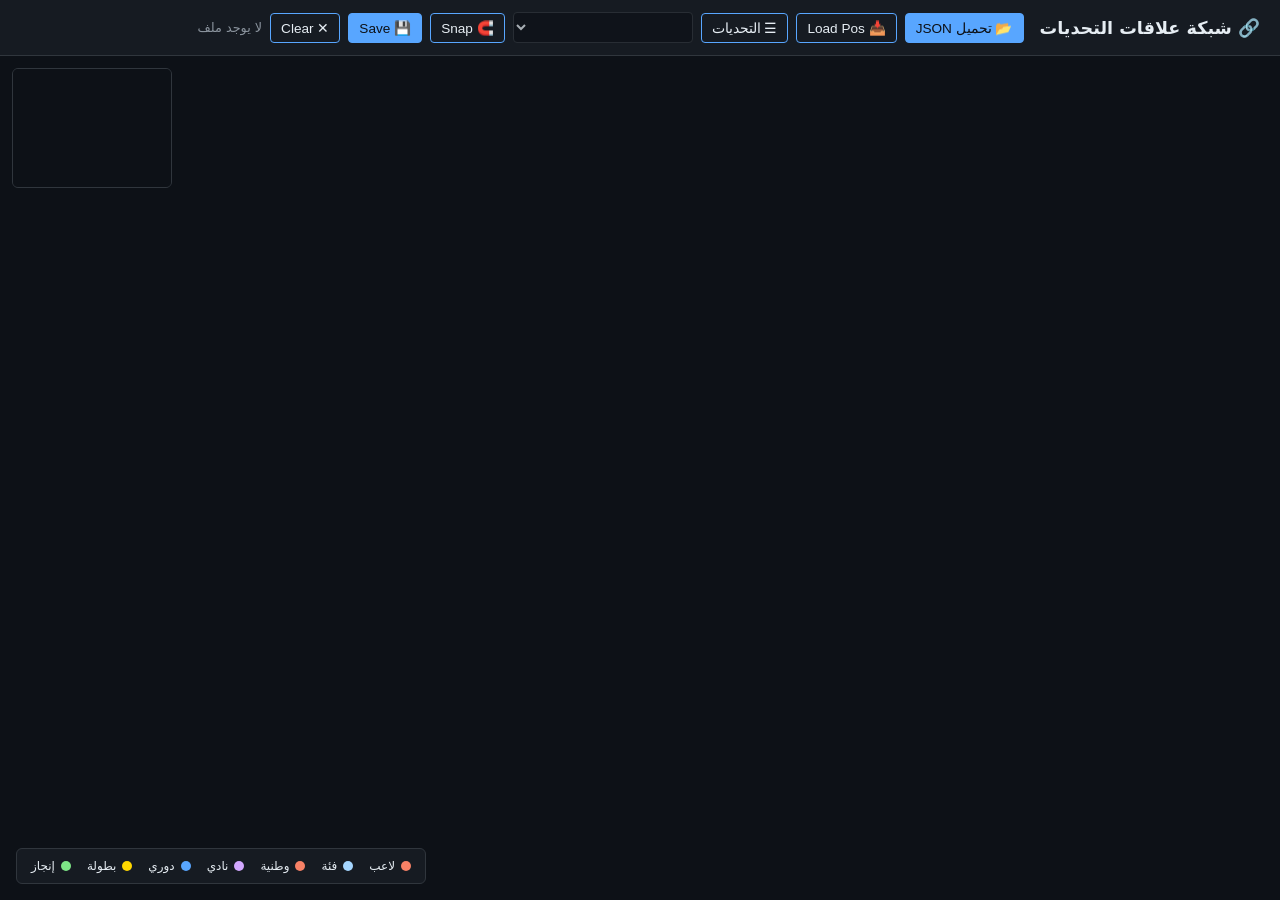
<file: index.html>
<!DOCTYPE html>
<html lang="ar" dir="rtl">
<head>
<meta charset="UTF-8">
<meta name="viewport" content="width=device-width, initial-scale=1.0">
<title>علاقات التحديات - JSON Relation Network</title>
<link rel="stylesheet" href="relation-network.css">
</head>
<body>
<header>
  <h1>🔗 شبكة علاقات التحديات</h1>
  <div class="controls">
    <label>
      <input type="file" id="fileInput" accept=".json" style="display:none;">
      <button type="button" id="loadFileBtn" onclick="document.getElementById('fileInput').click()">📂 تحميل JSON</button>
    </label>
    <label>
      <input type="file" id="posInput" accept=".json" style="display:none;">
      <button class="secondary" type="button" id="loadPosBtn" onclick="document.getElementById('posInput').click()" title="Load saved positions">📥 Load Pos</button>
    </label>
    <button class="secondary" id="toggleSidebar" onclick="toggleSidebar()">☰ التحديات</button>
    <select id="challengeSelect" disabled onchange="loadSelectedChallenge()"></select>
    <button class="secondary" id="snapBtn" onclick="toggleSnap()" title="Snap to grid (G)">🧲 Snap</button>
    <button id="saveBtn" onclick="savePositions()" title="Save positions (Ctrl/Cmd+S)">💾 Save</button>
    <button class="secondary" id="clearBtn" onclick="clearSelection()" title="Clear selection (Esc)">✕ Clear</button>
    <span id="status">لا يوجد ملف</span>
  </div>
</header>
<main>
  <aside id="sidebar">
    <div class="sidebar-section">
      <h3>اللاعبون (Players)</h3>
      <ul id="playerList" class="sidebar-list"></ul>
    </div>
    <div class="sidebar-section">
      <h3>الفئات في الشبكة (Categories)</h3>
      <ul id="categoryList" class="sidebar-list"></ul>
    </div>
    <div class="sidebar-section">
      <h3>الحالة (State)</h3>
      <div id="selectionInfo" class="selection-info">لا يوجد تحديد</div>
    </div>
  </aside>
  <div id="canvasContainer">
    <canvas id="networkCanvas"></canvas>
    <div id="tooltip"></div>
    <div id="selectionBox"></div>
    <div id="legend">
      <div class="legend-item"><span class="legend-dot player"></span> لاعب</div>
      <div class="legend-item"><span class="legend-dot category"></span> فئة</div>
      <div class="legend-item"><span class="legend-dot type-national"></span> وطنية</div>
      <div class="legend-item"><span class="legend-dot type-club"></span> نادي</div>
      <div class="legend-item"><span class="legend-dot type-league"></span> دوري</div>
      <div class="legend-item"><span class="legend-dot type-trophy"></span> بطولة</div>
      <div class="legend-item"><span class="legend-dot type-achievement"></span> إنجاز</div>
    </div>
    <canvas id="miniMap"></canvas>
  </div>
</main>
<script src="relation-network.js"></script>
</body>
</html>
</file>
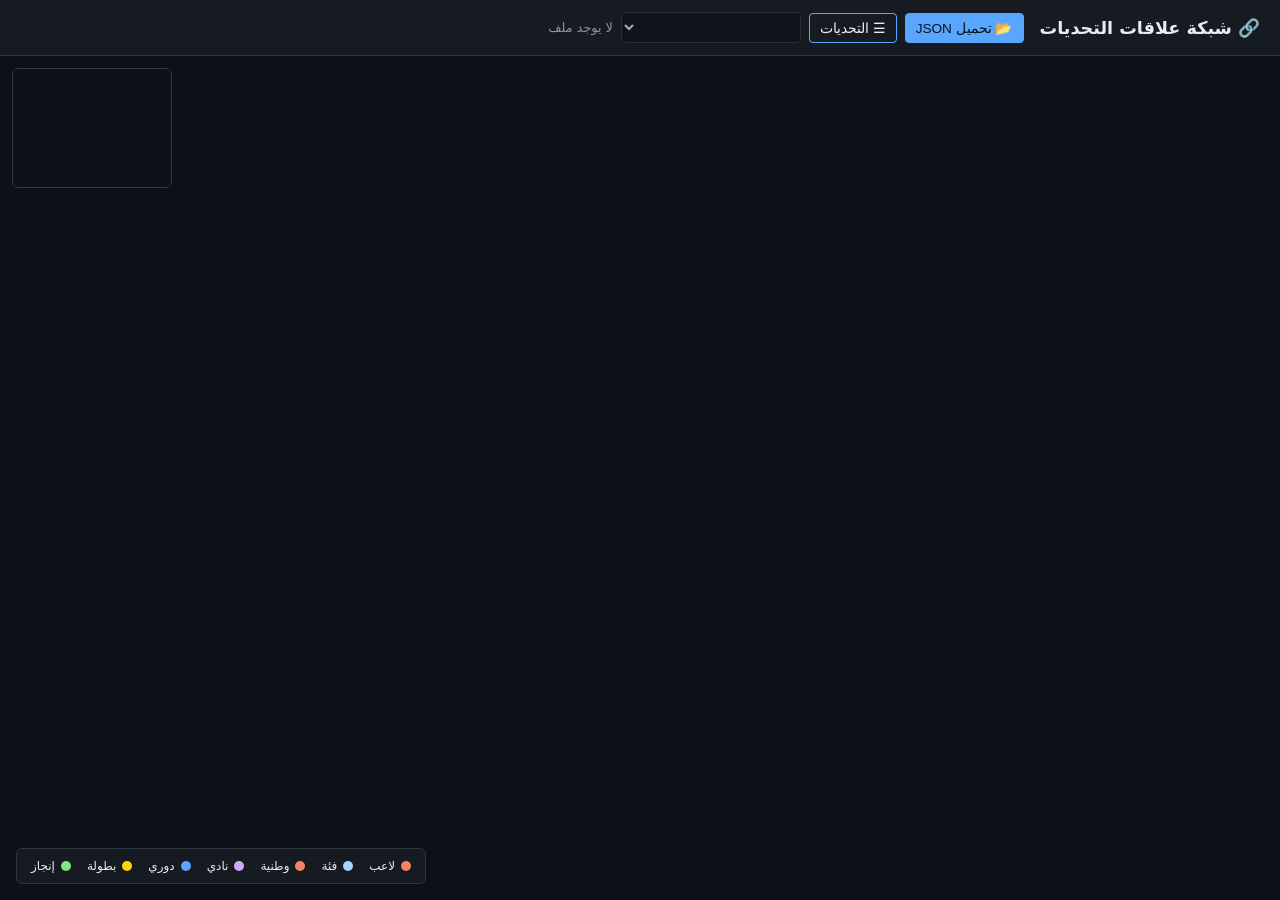
<file: relation-network.html>
<!DOCTYPE html>
<html lang="ar" dir="rtl">
<head>
<meta charset="UTF-8">
<meta name="viewport" content="width=device-width, initial-scale=1.0">
<title>علاقات التحديات - JSON Relation Network</title>
<link rel="stylesheet" href="relation-network.css">
</head>
<body>
<header>
  <h1>🔗 شبكة علاقات التحديات</h1>
  <div class="controls">
    <label>
      <input type="file" id="fileInput" accept=".json" style="display:none;">
      <button type="button" id="loadFileBtn" onclick="document.getElementById('fileInput').click()">📂 تحميل JSON</button>
    </label>
    <button class="secondary" id="toggleSidebar" onclick="toggleSidebar()">☰ التحديات</button>
    <select id="challengeSelect" disabled onchange="loadSelectedChallenge()"></select>
    <span id="status">لا يوجد ملف</span>
  </div>
</header>
<main>
  <aside id="sidebar">
    <div class="sidebar-section">
      <h3>اللاعبون (Players)</h3>
      <ul id="playerList" class="sidebar-list"></ul>
    </div>
    <div class="sidebar-section">
      <h3>الفئات في الشبكة (Categories)</h3>
      <ul id="categoryList" class="sidebar-list"></ul>
    </div>
  </aside>
  <div id="canvasContainer">
    <canvas id="networkCanvas"></canvas>
    <div id="tooltip"></div>
    <div id="legend">
      <div class="legend-item"><span class="legend-dot player"></span> لاعب</div>
      <div class="legend-item"><span class="legend-dot category"></span> فئة</div>
      <div class="legend-item"><span class="legend-dot type-national"></span> وطنية</div>
      <div class="legend-item"><span class="legend-dot type-club"></span> نادي</div>
      <div class="legend-item"><span class="legend-dot type-league"></span> دوري</div>
      <div class="legend-item"><span class="legend-dot type-trophy"></span> بطولة</div>
      <div class="legend-item"><span class="legend-dot type-achievement"></span> إنجاز</div>
    </div>
    <canvas id="miniMap"></canvas>
  </div>
</main>
<script src="relation-network.js"></script>
</body>
</html>
</file>
<file: relation-network.css>
* { box-sizing: border-box; margin: 0; padding: 0; }
:root {
  --bg: #0d1117; --panel: #161b22; --border: #30363d;
  --fg: #e6edf3; --muted: #8b949e; --accent: #58a6ff;
  --player-color: #f78166; --category-color: #a5d6ff;
  --edge-color: #388bfd44; --edge-hover: #58a6ff;
}
body { font-family: system-ui, -apple-system, sans-serif; background: var(--bg); color: var(--fg); min-height: 100vh; display: flex; flex-direction: column; }
header { background: var(--panel); border-bottom: 1px solid var(--border); padding: 12px 20px; display: flex; gap: 16px; align-items: center; flex-wrap: wrap; position: sticky; top: 0; z-index: 100; }
header h1 { font-size: 1.1rem; font-weight: 600; color: var(--fg); white-space: nowrap; }
.controls { display: flex; gap: 8px; align-items: center; flex-wrap: wrap; margin-left: auto; }
.controls select, .controls input, .controls button { background: var(--bg); border: 1px solid var(--border); color: var(--fg); padding: 6px 10px; border-radius: 4px; font-size: 0.85rem; }
.controls select:focus, .controls input:focus { outline: none; border-color: var(--accent); }
.controls button { cursor: pointer; background: var(--accent); color: var(--bg); border-color: var(--accent); font-weight: 500; }
.controls button:hover { opacity: 0.85; }
.controls button.secondary { background: transparent; color: var(--fg); }
.controls button.secondary:hover { background: var(--border); }
.controls button.active { background: #2ea043; color: #fff; border-color: #2ea043; }
.controls button#clearBtn:hover { background: #da363333; color: #f85149; }
#fileInput { display: none; }
#status { font-size: 0.8rem; color: var(--muted); min-width: 160px; }
#challengeSelect { min-width: 180px; }
main { flex: 1; display: flex; overflow: hidden; }
#sidebar { width: 300px; min-width: 300px; background: var(--panel); border-left: 1px solid var(--border); padding: 16px; overflow-y: auto; display: none; }
#sidebar.open { display: block; }
.sidebar-section { margin-bottom: 20px; }
.sidebar-section h3 { font-size: 0.8rem; text-transform: uppercase; color: var(--muted); margin-bottom: 8px; letter-spacing: 0.5px; }
.sidebar-list { list-style: none; max-height: 300px; overflow-y: auto; }
.sidebar-list::-webkit-scrollbar { width: 4px; }
.sidebar-list::-webkit-scrollbar-thumb { background: var(--border); border-radius: 2px; }
.sidebar-list li { padding: 8px 10px; border-radius: 4px; cursor: pointer; font-size: 0.85rem; transition: background 0.15s; display: flex; align-items: center; gap: 8px; }
.sidebar-list li:hover { background: var(--bg); }
.sidebar-list li.active { background: var(--accent); color: var(--bg); }
.sidebar-list li .thumb { width: 24px; height: 24px; border-radius: 50%; object-fit: cover; background: var(--border); flex-shrink: 0; }
.sidebar-list li .type-badge { display: inline-block; font-size: 0.65rem; padding: 1px 5px; border-radius: 3px; margin-right: 4px; background: var(--border); flex-shrink: 0; }
.sidebar-list li .type-badge.national { background: #f7816622; color: #f78166; }
.sidebar-list li .type-badge.club { background: #d2a8ff22; color: #d2a8ff; }
.sidebar-list li .type-badge.league { background: #58a6ff22; color: #58a6ff; }
.sidebar-list li .type-badge.trophy { background: #ffd70022; color: #ffd700; }
.sidebar-list li .type-badge.achievement { background: #7ee78722; color: #7ee787; }
.selection-info { font-size: 0.78rem; color: var(--muted); line-height: 1.6; background: var(--bg); padding: 8px 10px; border-radius: 4px; border: 1px solid var(--border); }
.selection-info b { color: var(--accent); }
#canvasContainer { flex: 1; position: relative; background: var(--bg); overflow: hidden; }
#networkCanvas { display: block; width: 100%; height: 100%; cursor: grab; }
#networkCanvas:active { cursor: grabbing; }
#selectionBox { position: absolute; border: 1px dashed var(--accent); background: #58a6ff11; pointer-events: none; z-index: 30; opacity: 0; }
#selectionBox.visible { opacity: 1; }
#tooltip { position: absolute; background: var(--panel); border: 1px solid var(--border); padding: 10px 12px; border-radius: 6px; font-size: 0.8rem; pointer-events: none; z-index: 50; box-shadow: 0 8px 24px rgba(0,0,0,0.4); opacity: 0; transition: opacity 0.15s; max-width: 300px; line-height: 1.5; display: flex; flex-direction: column; gap: 4px; }
#tooltip.visible { opacity: 1; }
#tooltip img { width: 40px; height: 40px; border-radius: 4px; object-fit: cover; }
#tooltip .tip-header { display: flex; align-items: center; gap: 8px; }
#tooltip .name { font-weight: 600; font-size: 0.9rem; }
#tooltip .detail { color: var(--muted); font-size: 0.75rem; }
#tooltip .detail b { color: var(--fg); }
#legend { position: absolute; bottom: 16px; left: 16px; display: flex; gap: 16px; flex-wrap: wrap; background: var(--panel); border: 1px solid var(--border); padding: 10px 14px; border-radius: 6px; font-size: 0.75rem; z-index: 20; }
.legend-item { display: flex; align-items: center; gap: 6px; }
.legend-dot { width: 10px; height: 10px; border-radius: 50%; }
.legend-dot.player { background: var(--player-color); }
.legend-dot.category { background: var(--category-color); }
.legend-dot.type-national { background: #f78166; }
.legend-dot.type-club { background: #d2a8ff; }
.legend-dot.type-league { background: #58a6ff; }
.legend-dot.type-trophy { background: #ffd700; }
.legend-dot.type-achievement { background: #7ee787; }
#miniMap { position: absolute; top: 12px; left: 12px; width: 160px; height: 120px; background: var(--panel); border: 1px solid var(--border); border-radius: 6px; z-index: 20; }
</file>
